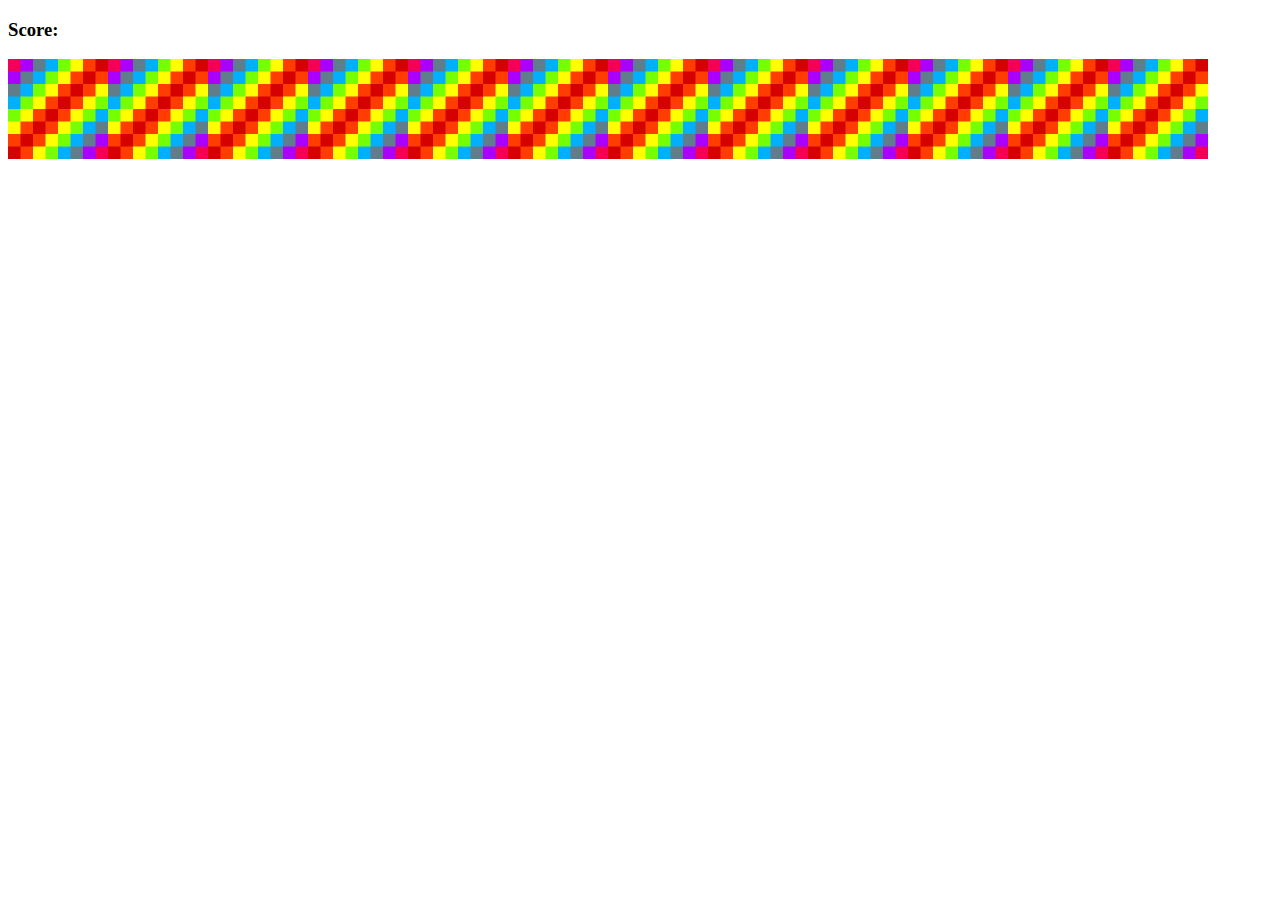
<file: GAME/index.html>
<!DOCTYPE html>
<html>
<head>
    <meta charset="UTF-8" />
    <title>Memory Game</title>
    <link rel="stylesheet" type="text/css" href="styles.css" />

</head>
<body>


    <h3> Score: <span id="result"></span></h3>

    <div id="grid"> </div>



   <script  src="app.js"></script>


</body>
</html>
</file>
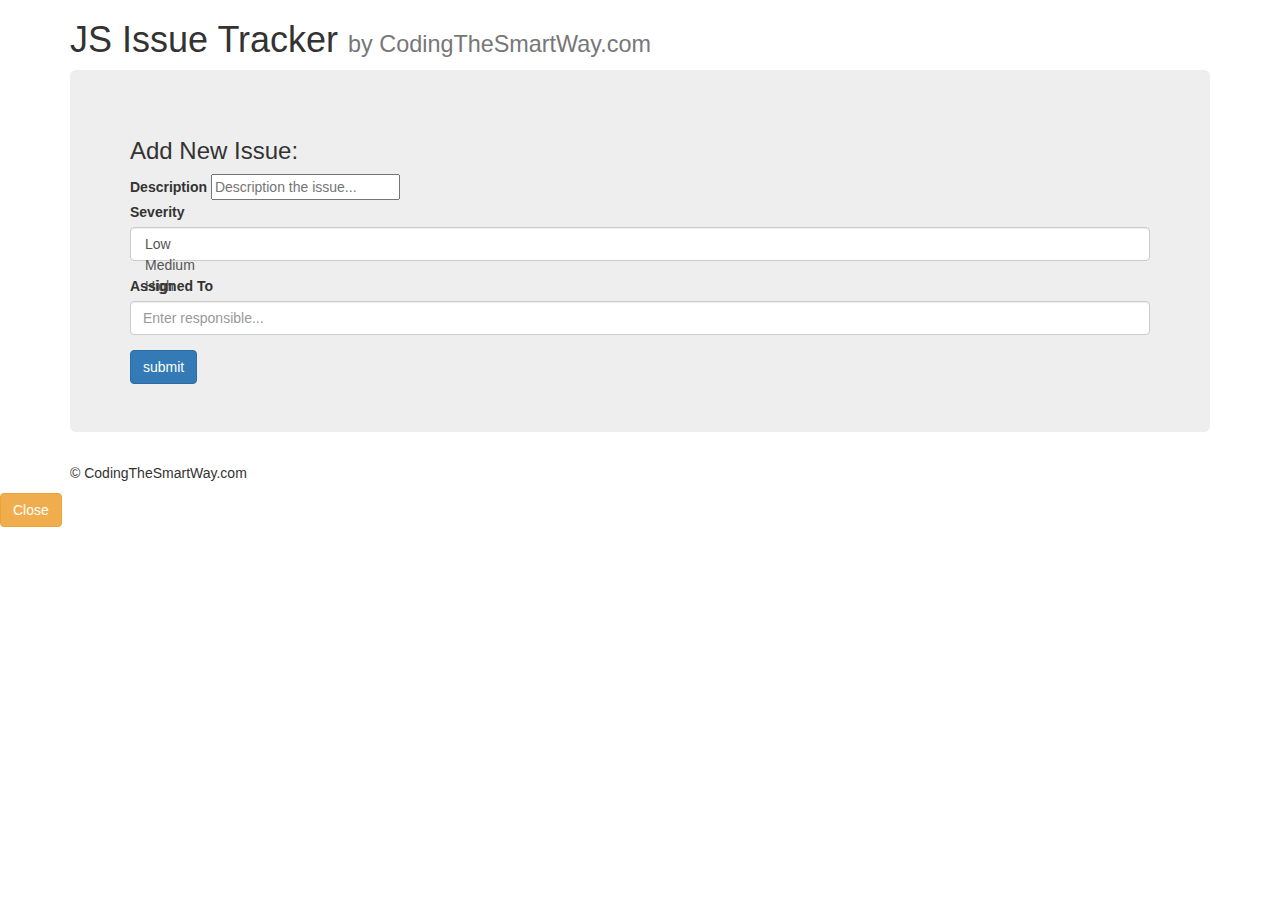
<file: Issue_tracker_with_JS/index.html>
<!DOCTYPE html>
<html>
    <head>
        <meta charset="utf-8">
        <meta http-equiv="X-UA-Compatible" content="IE=edge">
        <meta name="viewport" content="width=device-width, initial-scale=1">
        <title>JS issue tracker</title>
        <link rel="stylesheet" 
            href="https://maxcdn.bootstrapcdn.com/bootstrap/3.3.7/css/bootstrap.min.css"
            integrity="sha384-BVYiiSIFeK1dGmJRAkycuHAHRg32OmUcww7on3RYdg4Va+PmSTsz/K68vbdEjh4u" 
            crossorigin="anonymous">


    </head>
            <body onload="fetchIssues()">      <!-- we use fetchIssue to make sure the javascript function fetchIssue() is called each time our application is loaded-->
                <script  src="main.js"> </script>
                
                <script src="https://ajax.googleapis.com/ajax/libs/jquery/1.12.4/jquery.min.js">    
                </script>
                
                <script src="https://maxcdn.bootstrapcdn.com/bootstrap/3.3.7/js/bootstrap.min.js" 
                integrity="sha384-Tc5IQib027qvyjSMfHjOMaLkfuWVxZxUPnCJA7l2mCWNIpG9mGCD8wGNIcPD7Txa"
                crossorigin="anonymous">
                </script>
                
                <script src="http://chancejs.com/chance.min.js">
                </script>


                <div class="container">
                    <h1>JS Issue Tracker <small> by CodingTheSmartWay.com</small></h1>
                    <div class="jumbotron">
                        <h3>Add New Issue:</h3>
                        <form id="issueInputForm">
                            <div class="from-group">
                                <label for="issueDescInput">Description</label>
                                <input type="text" class="from-control"
                                id="issueDescInput" placeholder="Description the issue...">
                            </div>
                            <div class="form-group">
                                <label for="issueServerityInput">Severity</label>
                                <sekect class="form-control" id="issueServerityInput">
                                    <option value="Low">Low</option>
                                    <option value="Medium">Medium</option>
                                    <option value="High">High</option>
                                </sekect>
                            </div>
                            <div class="form-group">
                                <label for="issueDescInput"> Assigned To</label>
                                <input type="text" class="form-control"
                                id="issueAssingedToInput" placeholder="Enter responsible...">
                            </div>
                            <button type="submit" class="btn btn-primary"> submit</button>
                        </form>
                    </div>
                    
                    <div class="row">
                        <div class="col-lg-12">
                            <div id="issueList">    <!-- id "issuelist"  is used to display the output / result  under the div-->
                            </div>
                        </div>
                    </div>

                    <div class="footer">
                        <p>&copy CodingTheSmartWay.com</p>
                    </div>

                </div>
                
                <a href="#" class="btn btn-warning" onclick="setStatusClosed(\''+id+'\')">Close </a>   <!--we’re attaching the click event to the event handler method setStatusClosed. -->

            </body>
</html>
</file>
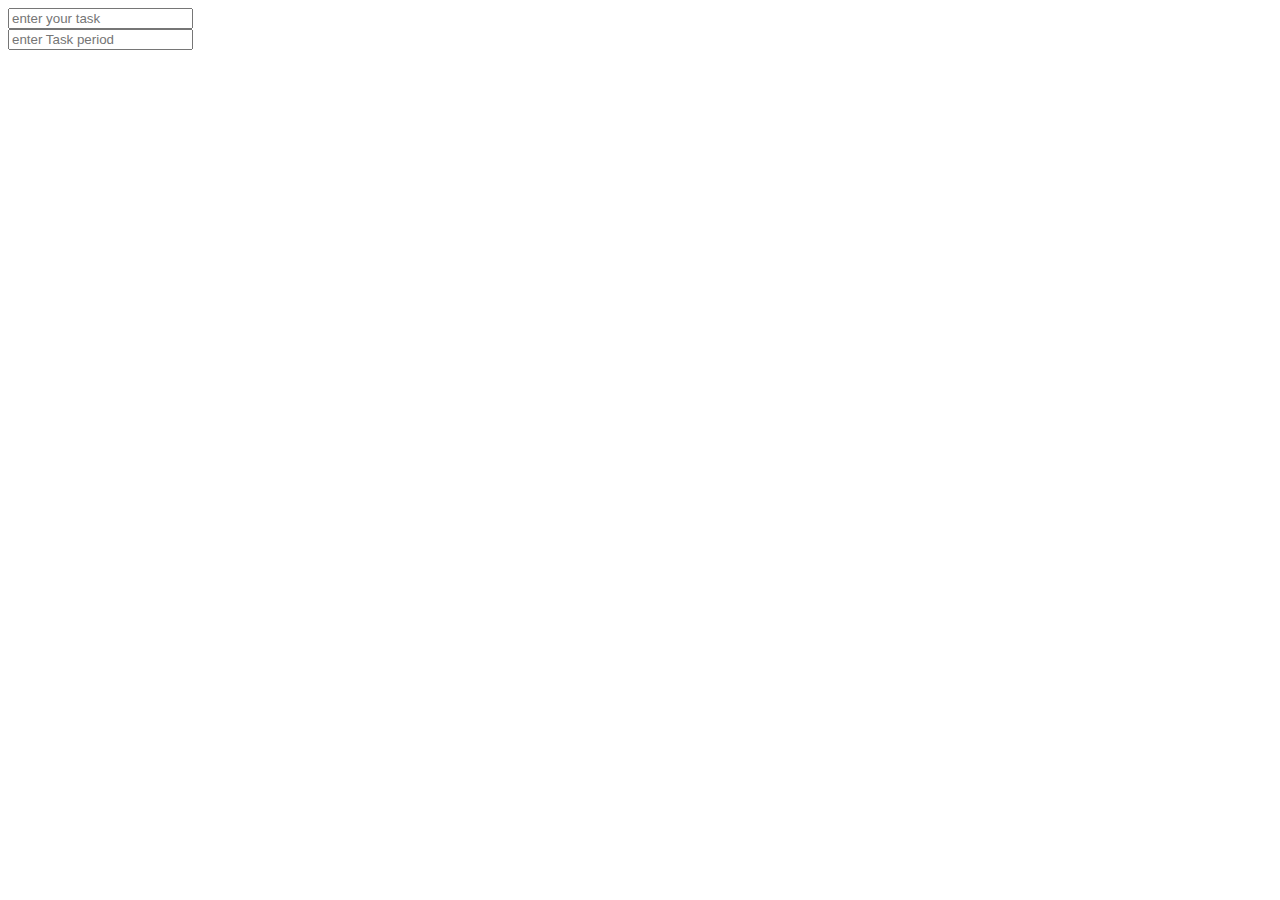
<file: To-Do/index.html>
<!DOCTYPE html>
<html>
    <head>
            </head>
        <body>
             <div>

                <input type="text" placeholder="enter your task" id="task"> 
                <br>
                <input type="text" placeholder="enter Task period" id="time">

                 <!-- <button onclick="addToDo()" id="button">Add Task</button> -->
            </div>

            <div id="result"></div>



                    <script>
                        // function addToDo(){
                        //     var task = document.getElementById("task").value;
                        //     var time = document.getElementById("time").value;

                        //     var taskDiv = document.createElement("div");
                        //     var timeDiv = document.createElement("div");
                            
                        //     taskDiv.innerHTML= "Task" + task;
                        //     timeDiv.innerHTML= "Time" + time;
                        //     var mark = document.createElement("button");
                           
                        //     mark.innerText="mark as done";
                        //     mark.onclick = function() {
                        //          taskDiv.style.textDecoration = "line-through";
                        //          timeDiv.style.textDecoration = "line-through";
                        //         mark.disabled = true;  // Disable the button after marking as done
                        //         };
                                
                            // var container = document.createElement("div");
                            // container.appendChild(taskDiv);
                            // container.appendChild(timeDiv);
                            // container.appendChild(mark);
                            // document.getElementById("result").appendChild(container);
                            

                        
                        function updateState(State) {
                            var box = document.getElementById("result");
                                     var size = State.length;
                                for (var i = 0; i < size; i++) {
                                    var id = State[i].id;   // Assuming the first element in the array is id
                                    var task =State[i].title; // Assuming the second element is task
                                    var time =State[i].description; // Assuming the third element is time

                                    // Create a new div with an id attribute
                                    var Sticky = document.createElement("div");
                                    Sticky.setAttribute("id", id);

                                    // Create and append task and time divs
                                    var taskDiv = document.createElement("div");
                                    taskDiv.innerHTML = "Task :  " + task;

                                    var timeDiv = document.createElement("div");
                                    timeDiv.innerHTML = "Timet : " + time;
                                    
                                    // button for mark as done thing
                                    var Button = document.createElement("button");
                                    Button.innerHTML = "Mark as done";
                                    Button.onclick = function() {
                                         taskDiv.style.textDecoration = "line-through";
                                         timeDiv.style.textDecoration = "line-through";
                                         Button.disabled = true;  // Disable the button after marking as done
                                        };
                                
                                    // Append the task and time divs to the Sticky div
                                    Sticky.appendChild(taskDiv);
                                    Sticky.appendChild(timeDiv);
                                    Sticky.appendChild(Button);

                                    box.appendChild(Sticky);
                                    // document.body.appendChild(box); 
                                    
                                } 
                                return box; 
                            }
                        
                window.setInterval(async function() {
                            const res = await fetch("https://sum-server.100xdevs.com/todos")
                        const json = await res.json();
                        updateDomAccToState(json.todos)
                            }, 5000)


                            //   updateState([{id:1, title: "Do something", description: "Do anything"}]);    
                            
</script>

        </body>
</html>
</file>
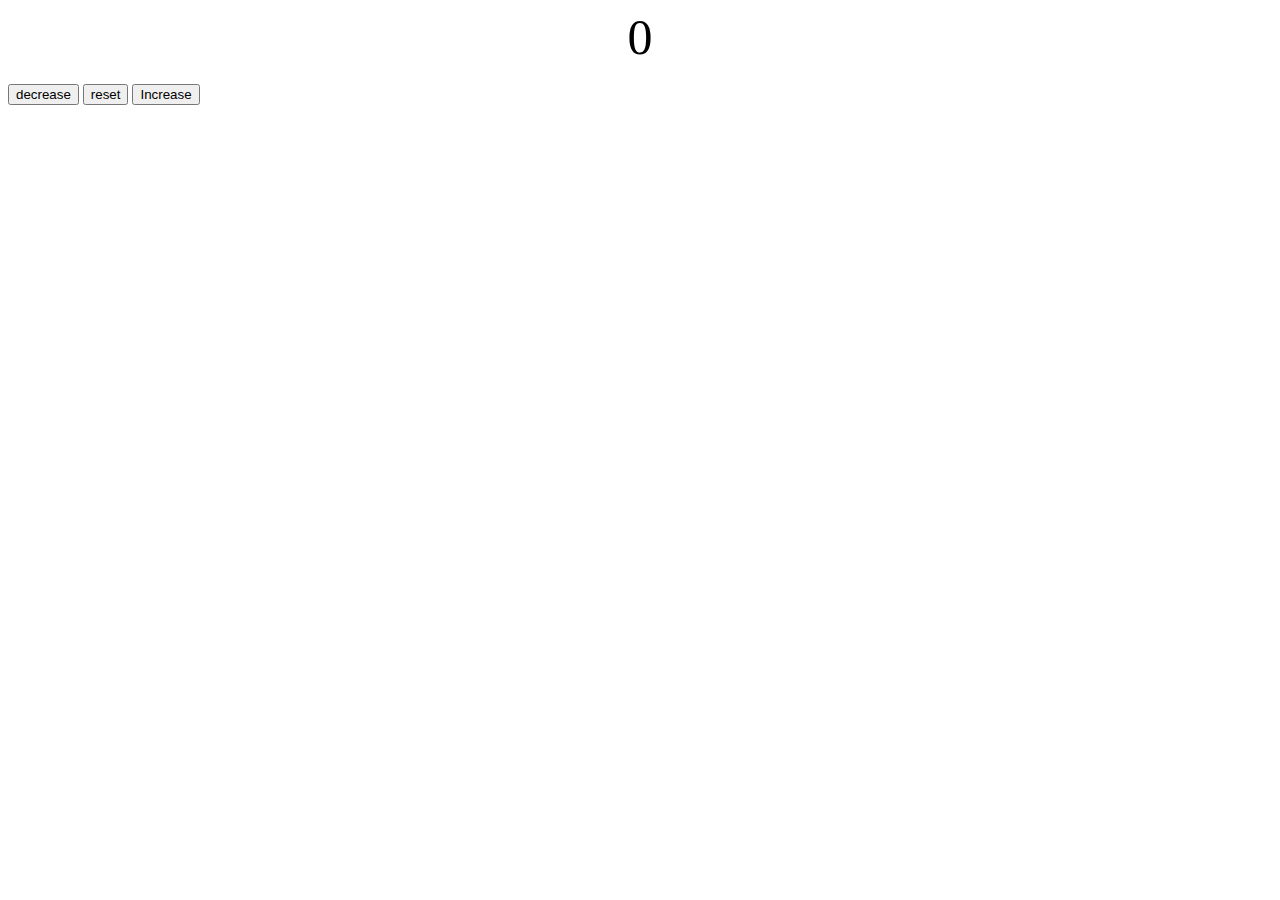
<file: JS_Workouts/addPage.html>
<!DOCTYPE html>
<html>
<head>
    <meta charset="UTF-8" />
    <title>Just counting bro </title>
    <link rel="stylesheet" href="style.css">
</head>
<body>

    <div id="countLabel">0</div> <br>
    <button id="d">decrease</button>
    <button id="r"> reset</button>
    <button id="i">Increase</button>
    <script src="addbtn.js"> </script>
</body>
</html>
</file>
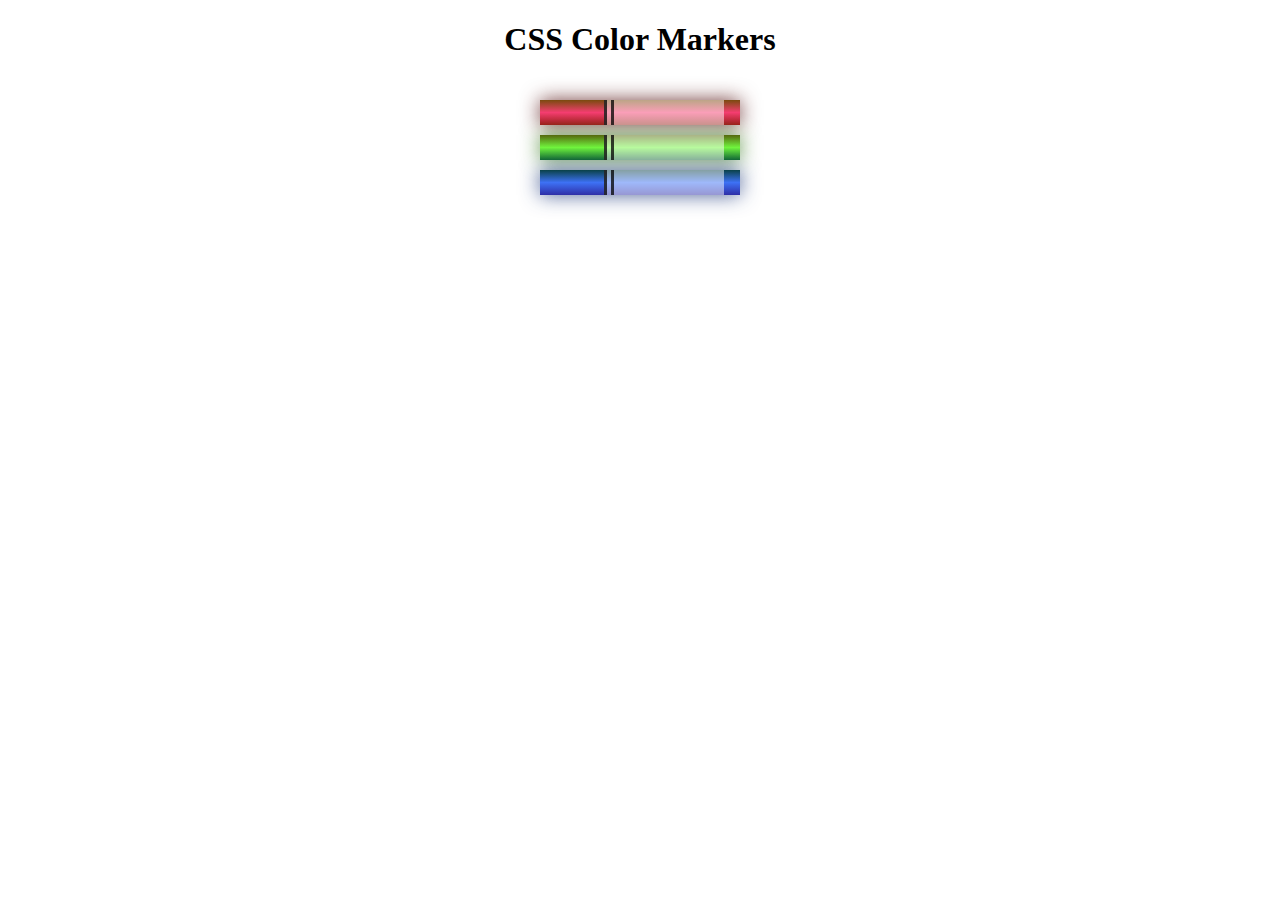
<file: Markers_rgb/marker_html.html>
<!DOCTYPE html>
<html lang="en">
  <head>
    <meta charset="utf-8">
    <meta name="viewport" content="width=device-width, initial-scale=1.0">
    <title>Colored Markers</title>
    <link rel="stylesheet" href="marker_css.css">
    
  </head>
  <body>
    <h1>CSS Color Markers</h1>
    <div class="container">
      <div class="marker red">
        <div class="cap"></div>
        <div class="sleeve"></div>
      </div>
      <div class="marker green">
        <div class="cap"></div>
        <div class="sleeve"></div>
      </div>
      <div class="marker blue">
        <div class="cap"></div>
        <div class="sleeve"></div>
      </div>
    </div>
  </body>
</html>
</file>
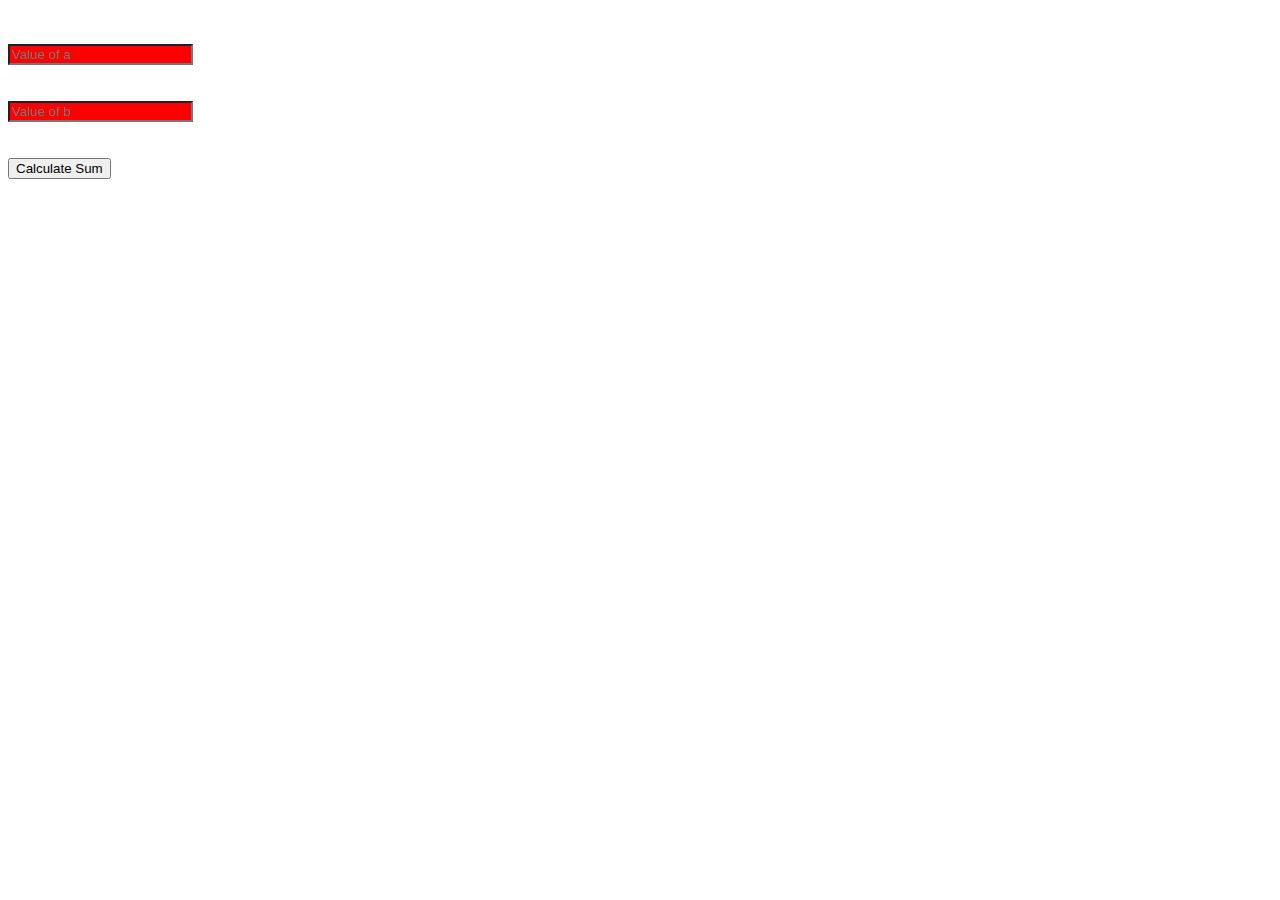
<file: To-Do/Dom-1.html>
<!DOCTYPE html>
<html>
    <head>
        <style>
            .container {
                background-color: red;
                color: aqua;
            }
        </style>
    </head>
    <body>
        <br><br>  
        <input type="text" id="a" placeholder="Value of a" class="container">
        <br><br><br>
        <input type="text" id="b" placeholder="Value of b" class="container">
        <br><br><br>
        <button onclick="populateDiv()">Calculate Sum</button>
        <br><br>
        <div id="finalSum"></div>

        <script>
            async function populateDiv() {
                alert("HI");
                const a = document.getElementById("a").value;
                const b = document.getElementById("b").value;
                try {
                    const response = await fetch(`https://sum-server.100xdevs.com/?a=${a}&b=${b}`);
                    const ans = await response.text();
                    document.getElementById("finalSum").innerHTML = ans;
                } catch (error) {
                    console.error("Error fetching data:", error);
                    document.getElementById("finalSum").innerHTML = "Error fetching sum";
                }
            }
        </script>
    </body>
</html>
</file>
<file: GAME/styles.css>
.grid{
    display: flex;
    width: 400px;
    height: 300px;
    flex-wrap: wrap;     
}
</file>
<file: JS_Workouts/style.css>
#countLabel{
    display: block;
    text-align: center;
    font-size: 50px;
}
</file>
<file: Markers_rgb/marker_css.css>
h1 {
  text-align: center;
}

.container {
  background-color: rgb(255, 255, 255);
  padding: 10px 0;
}

.marker {
  width: 200px;
  height: 25px;
  margin: 10px auto;
}

.cap {
  width: 60px;
  height: 25px;
}

.sleeve {
  width: 110px;
  height: 25px;
  background-color: rgba(255, 255, 255, 0.5);
  border-left: 10px double rgba(0, 0, 0, 0.75);
}

.cap, .sleeve {
  display: inline-block;
}

.red {
  background: linear-gradient(rgb(122, 74, 14), rgb(245, 62, 113), rgb(162, 27, 27));
  box-shadow: 0 0 20px 0 rgba(83, 14, 14, 0.8);
}

.green {
  background: linear-gradient(#55680D, #71F53E, #116C31);
  box-shadow: 0 0 20px 0 #3B7E20CC;
}

.blue {
  background: linear-gradient(hsl(186, 76%, 16%), hsl(223, 90%, 60%), hsl(240, 56%, 42%));
  box-shadow: 0 0 20px 0 hsla(223,59%,31%,0.8);
}
</file>
